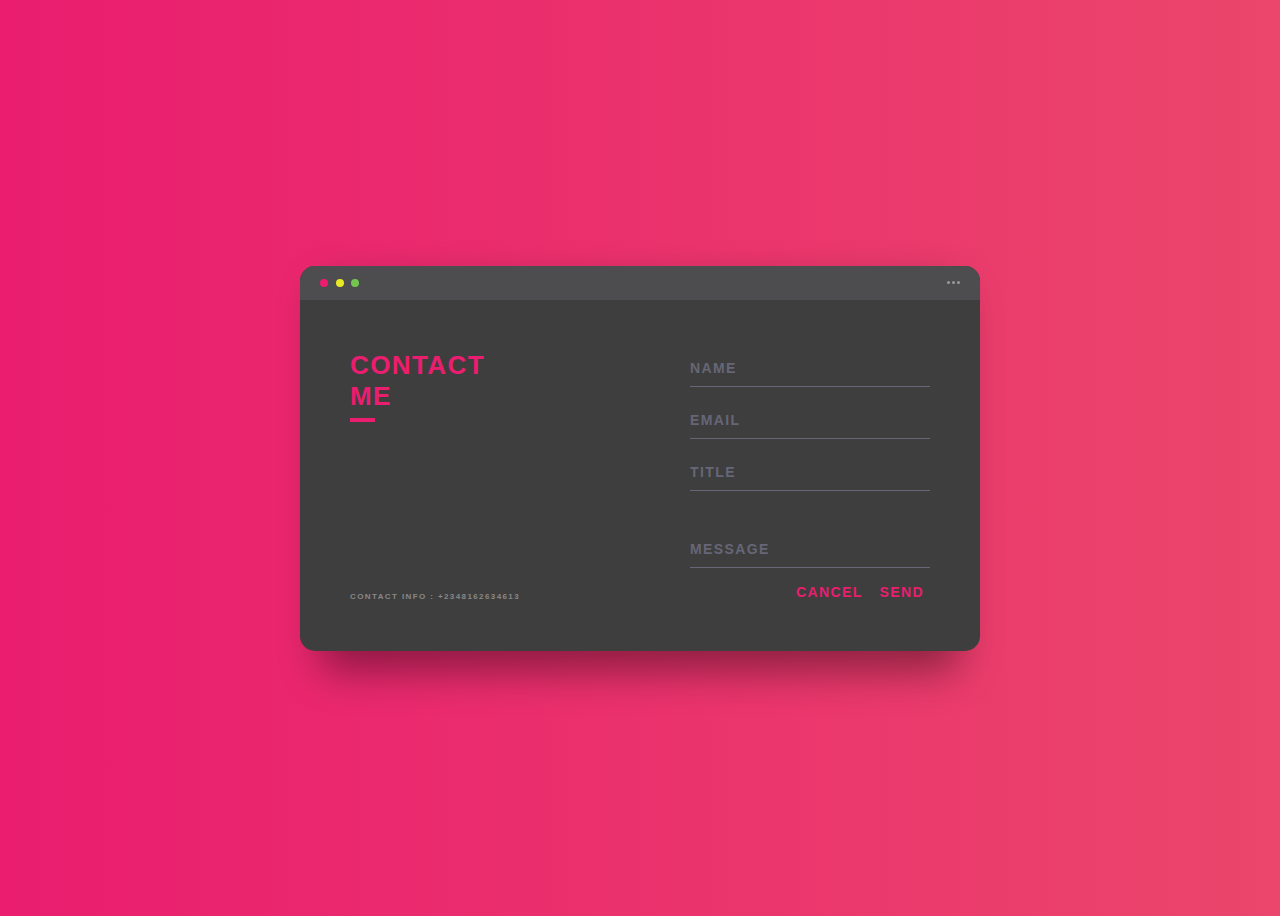
<file: cvform2.html>
<!DOCTYPE html>
<html>
<head>
  <title>Contact</title>
  <link rel="stylesheet" type="text/css" href="./cvform2.css">
</head>
<body>
<div class="background">
  <div class="container">
    <div class="screen">
      <div class="screen-header">
        <div class="screen-header-left">
          <div class="screen-header-button close"></div>
          <div class="screen-header-button maximize"></div>
          <div class="screen-header-button minimize"></div>
        </div>
        <div class="screen-header-right">
          <div class="screen-header-ellipsis"></div>
          <div class="screen-header-ellipsis"></div>
          <div class="screen-header-ellipsis"></div>
        </div>
      </div>
      <div class="screen-body">
        <div class="screen-body-item left">
          <div class="app-title">
            <span>CONTACT</span>
            <span>ME</span>
          </div>
          <div class="app-contact"><b>CONTACT INFO : +2348162634613</b></div>
        </div>
        <div class="screen-body-item">
          <div class="app-form">
            <div class="app-form-group">
              <input class="app-form-control" type="text" placeholder="NAME" value="" pattern=".{4,}" required title="4 or more characters">
            </div>
            <div class="app-form-group">
              <input class="app-form-control" type="email" placeholder="EMAIL" >
            </div>
            <div class="app-form-group">
              <input class="app-form-control" placeholder="TITLE">
            </div>
            <div class="app-form-group message">
              <input class="app-form-control" type="text" placeholder="MESSAGE" pattern=".{20,}" required title="20 or more characters">
            </div>
            <div class="app-form-group buttons">
              <a href="cvform2.html"><button class="app-form-button">CANCEL</button></a>
              <a href="mailto:ayodejiolaniran19@gmail.com"><button class="app-form-button">SEND</button></a>
            </div>
          </div>
        </div>
      </div>
    </div>
    <!-- <div class="credits">
      inspired by
      <a class="credits-link" href="https://dribbble.com/shots/2666271-Contact" target="_blank">
        <svg class="dribbble" viewBox="0 0 200 200">
          <g stroke="#ffffff" fill="none">
            <circle cx="100" cy="100" r="90" stroke-width="20"></circle>
            <path d="M62.737004,13.7923523 C105.08055,51.0454853 135.018754,126.906957 141.768278,182.963345" stroke-width="20"></path>
            <path d="M10.3787186,87.7261455 C41.7092324,90.9577894 125.850356,86.5317271 163.474536,38.7920951" stroke-width="20"></path>
            <path d="M41.3611549,163.928627 C62.9207607,117.659048 137.020642,86.7137169 189.041451,107.858103" stroke-width="20"></path>
          </g>
        </svg>
        Gururaj
      </a>
    </div> -->
  </div>
</div>
</body>
</html>
</file>
<file: cvform2.css>
*, *:before, *:after {
  box-sizing: border-box;
  -webkit-font-smoothing: antialiased;
  -moz-osx-font-smoothing: grayscale;
}

body {
  background: linear-gradient(to right, #ea1d6f 0%, #eb466b 100%);
  font-size: 12px;
}

body, button, input {
  font-family: 'Montserrat', sans-serif;
  font-weight: 700;
  letter-spacing: 1.4px;
}

.background {
  display: flex;
  min-height: 100vh;
}

.container {
  flex: 0 1 700px;
  margin: auto;
  padding: 10px;
}

.screen {
  position: relative;
  background: #3e3e3e;
  border-radius: 15px;
}

.screen:after {
  content: '';
  display: block;
  position: absolute;
  top: 0;
  left: 20px;
  right: 20px;
  bottom: 0;
  border-radius: 15px;
  box-shadow: 0 20px 40px rgba(0, 0, 0, .4);
  z-index: -1;
}

.screen-header {
  display: flex;
  align-items: center;
  padding: 10px 20px;
  background: #4d4d4f;
  border-top-left-radius: 15px;
  border-top-right-radius: 15px;
}

.screen-header-left {
  margin-right: auto;
}

.screen-header-button {
  display: inline-block;
  width: 8px;
  height: 8px;
  margin-right: 3px;
  border-radius: 8px;
  background: white;
}

.screen-header-button.close {
  background: #ed1c6f;
}

.screen-header-button.maximize {
  background: #e8e925;
}

.screen-header-button.minimize {
  background: #74c54f;
}

.screen-header-right {
  display: flex;
}

.screen-header-ellipsis {
  width: 3px;
  height: 3px;
  margin-left: 2px;
  border-radius: 8px;
  background: #999;
}

.screen-body {
  display: flex;
}

.screen-body-item {
  flex: 1;
  padding: 50px;
}

.screen-body-item.left {
  display: flex;
  flex-direction: column;
}

.app-title {
  display: flex;
  flex-direction: column;
  position: relative;
  color: #ea1d6f;
  font-size: 26px;
}

.app-title:after {
  content: '';
  display: block;
  position: absolute;
  left: 0;
  bottom: -10px;
  width: 25px;
  height: 4px;
  background: #ea1d6f;
}

.app-contact {
  margin-top: auto;
  font-size: 8px;
  color: #888;
}

.app-form-group {
  margin-bottom: 15px;
}

.app-form-group.message {
  margin-top: 40px;
}

.app-form-group.buttons {
  margin-bottom: 0;
  text-align: right;
}

.app-form-control {
  width: 100%;
  padding: 10px 0;
  background: none;
  border: none;
  border-bottom: 1px solid #667;
  color: #ddd;
  font-size: 14px;
  /*text-transform: uppercase;*/
  outline: none;
  transition: border-color .2s;
}

.app-form-control::placeholder {
  color: #667;
}

.app-form-control:focus {
  border-bottom-color: #ddd;
}

.app-form-button {
  background: none;
  border: none;
  color: #ea1d6f;
  font-size: 14px;
  cursor: pointer;
  outline: none;
}

.app-form-button:hover {
  color: #b9134f;
}

/*.credits {
  display: flex;
  justify-content: center;
  align-items: center;
  margin-top: 20px;
  color: #ffa4bd;
  font-family: 'Roboto Condensed', sans-serif;
  font-size: 16px;
  font-weight: normal;
}

.credits-link {
  display: flex;
  align-items: center;
  color: #fff;
  font-weight: bold;
  text-decoration: none;
}

.dribbble {
  width: 20px;
  height: 20px;
  margin: 0 5px;
}*/

@media screen and (max-width: 520px) {
  .screen-body {
    flex-direction: column;
  }

  .screen-body-item.left {
    margin-bottom: 30px;
  }

  .app-title {
    flex-direction: row;
  }

  .app-title span {
    margin-right: 12px;
  }

  .app-title:after {
    display: none;
  }
}

@media screen and (max-width: 600px) {
  .screen-body {
    padding: 40px;
  }

  .screen-body-item {
    padding: 0;
  }
}
</file>
